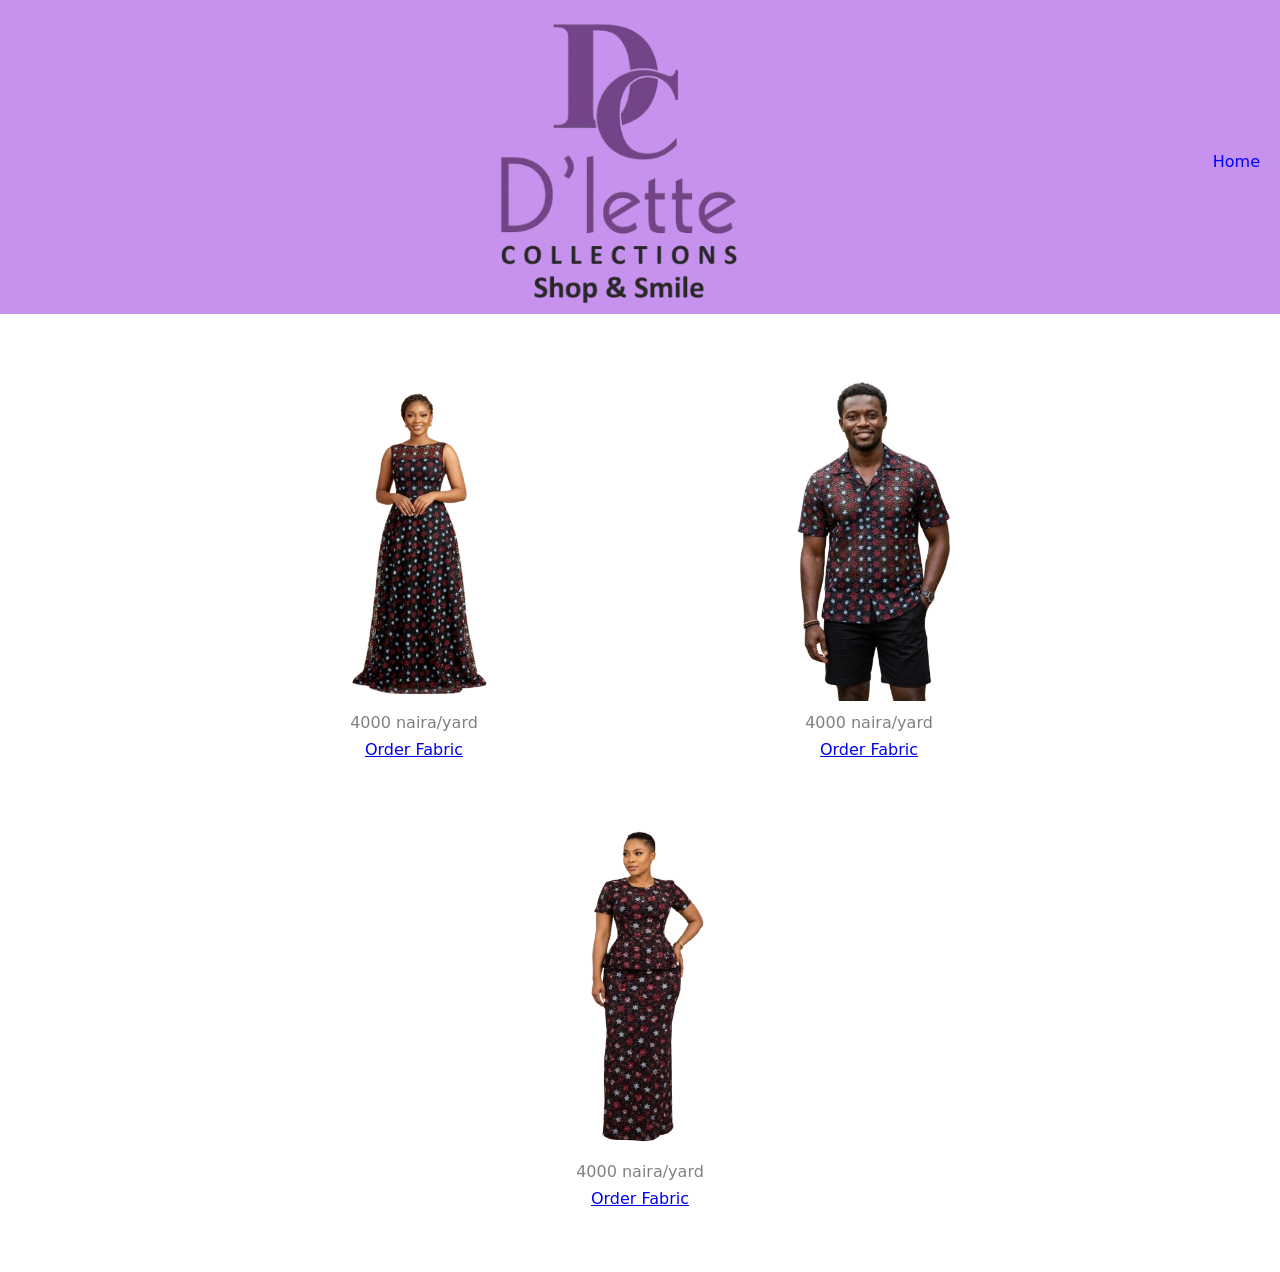
<file: model.html>
<!DOCTYPE html>
<html lang="en">
<head>
    <meta charset="UTF-8">
    <meta name="viewport" content="width=device-width, initial-scale=1.0">
    <title>Model</title>
    <link rel="stylesheet" href="./style.css">
    <link rel="icon" href="./Images/fabricandmodel3.png">
    <link rel="stylesheet" href="https://cdnjs.cloudflare.com/ajax/libs/font-awesome/6.5.1/css/all.min.css">
</head>
<body>
<div class="head-home">
    <img class="head-image" src="./Images/dlettelogowhite-removebg.png">
    <a href="./index.html"><p class="home">Home</p></a>     
</div>

<section class="models">
    <div class="model">
        <a href="https://wa.link/eas7ks" target="_blank" alt="whatsapp link"><img src="./Images/model5.png"></a>
        <p class="price">4000 naira/yard</p>
        <a href="https://wa.link/eas7ks" target="_blank" alt="whatsapp link"><p>Order Fabric</p></a>
    </div>
    <div class="model">
        <a href="https://wa.link/eas7ks" target="_blank" alt="whatsapp link"><img src="./Images/model7.png"></a>
        <p class="price">4000 naira/yard</p>
        <a href="https://wa.link/eas7ks" target="_blank" alt="whatsapp link"><p>Order Fabric</p></a>
    </div>
    <div class="model">
        <a href="https://wa.link/eas7ks" target="_blank" alt="whatsapp link"><img src="./Images/model6.png"></a>
        <p class="price">4000 naira/yard</p>
        <a href="https://wa.link/eas7ks" target="_blank" alt="whatsapp link"><p>Order Fabric</p></a>
    
    </div>
</section>
</body>
</html>
</file>
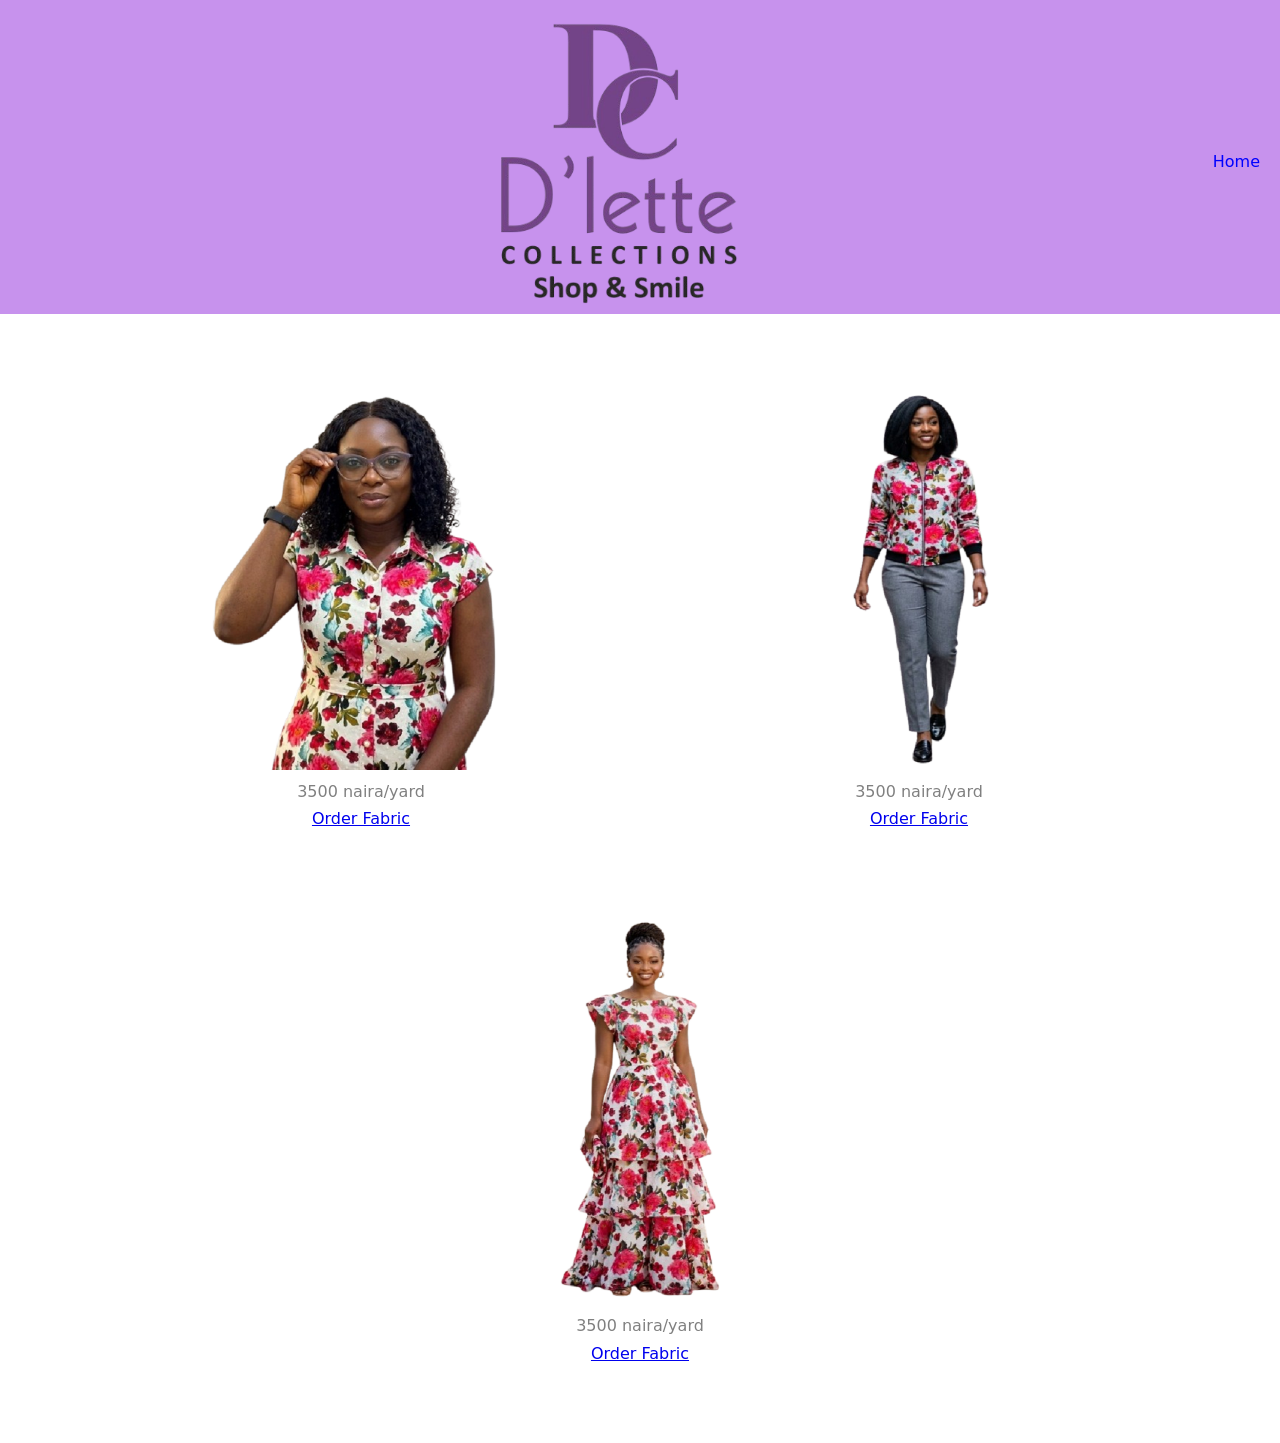
<file: model1.html>
<!DOCTYPE html>
<html lang="en">
<head>
    <meta charset="UTF-8">
    <meta name="viewport" content="width=device-width, initial-scale=1.0">
    <title>Model1</title>
    <link rel="stylesheet" href="./style.css">
    <link rel="icon" href="./Images/fabricandmodel3.png">
    <link rel="stylesheet" href="https://cdnjs.cloudflare.com/ajax/libs/font-awesome/6.5.1/css/all.min.css">
</head>
<body>
<div class="head-home">
    <img class="head-image" src="./Images/dlettelogowhite-removebg.png">
    <a href="./index.html"><p class="home">Home</p></a>     
</div>

<section class="models">
    <div class="model">
        <a href="https://wa.link/eas7ks" target="_blank" alt="whatsapp link"><img src="./Images/model10.png"></a>
        <p class="price">3500 naira/yard</p>
        <a href="https://wa.link/eas7ks" target="_blank" alt="whatsapp link"><p>Order Fabric</p></a>
    </div>
    <div class="model">
        <a href="https://wa.link/eas7ks" target="_blank" alt="whatsapp link"><img src="./Images/model8.png"></a>
        <p class="price">3500 naira/yard</p>
        <a href="https://wa.link/eas7ks" target="_blank" alt="whatsapp link"><p>Order Fabric</p></a>
    </div>
    <div class="model">
        <a href="https://wa.link/eas7ks" target="_blank" alt="whatsapp link"><img src="./Images/model9.png"></a>
        <p class="price">3500 naira/yard</p>
        <a href="https://wa.link/eas7ks" target="_blank" alt="whatsapp link"><p>Order Fabric</p></a>
    
    </div>
</section>
</body>
</html>
</file>
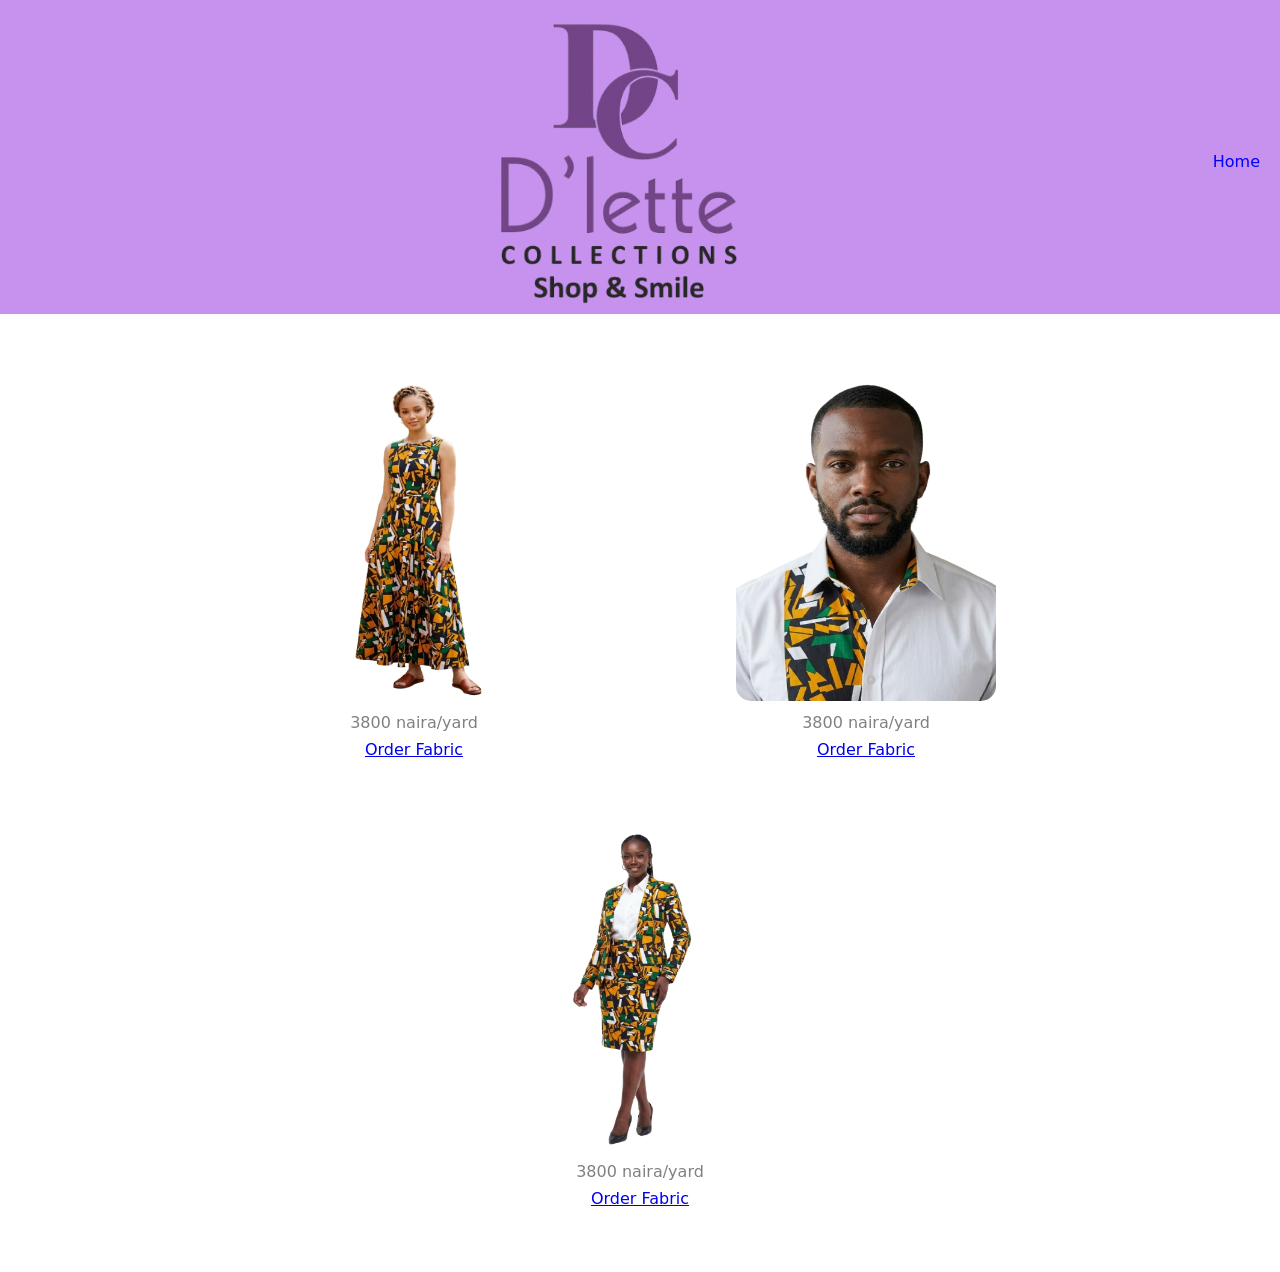
<file: model2.html>
<!DOCTYPE html>
<html lang="en">
<head>
    <meta charset="UTF-8">
    <meta name="viewport" content="width=device-width, initial-scale=1.0">
    <title>Model2</title>
    <link rel="stylesheet" href="./style.css">
    <link rel="icon" href="./Images/fabricandmodel3.png">
    <link rel="stylesheet" href="https://cdnjs.cloudflare.com/ajax/libs/font-awesome/6.5.1/css/all.min.css">
</head>
<body>
<div class="head-home">
    <img class="head-image" src="./Images/dlettelogowhite-removebg.png">
    <a href="./index.html"><p class="home">Home</p></a>     
</div>

<section class="models">
    <div class="model">
        <a href="https://wa.link/eas7ks" target="_blank" alt="whatsapp link"><img src="./Images/model13.png"></a>
        <p class="price">3800 naira/yard</p>
        <a href="https://wa.link/eas7ks" target="_blank" alt="whatsapp link"><p>Order Fabric</p></a>
    </div>
    <div class="model">
        <a href="https://wa.link/eas7ks" target="_blank" alt="whatsapp link"><img src="./Images/model14.png"></a>
        <p class="price">3800 naira/yard</p>
        <a href="https://wa.link/eas7ks" target="_blank" alt="whatsapp link"><p>Order Fabric</p></a>
    </div>
    <div class="model">
        <a href="https://wa.link/eas7ks" target="_blank" alt="whatsapp link"><img src="./Images/model12.png"></a>
        <p class="price">3800 naira/yard</p>
        <a href="https://wa.link/eas7ks" target="_blank" alt="whatsapp link"><p>Order Fabric</p></a>
    
    </div>
</section>
</body>
</html>
</file>
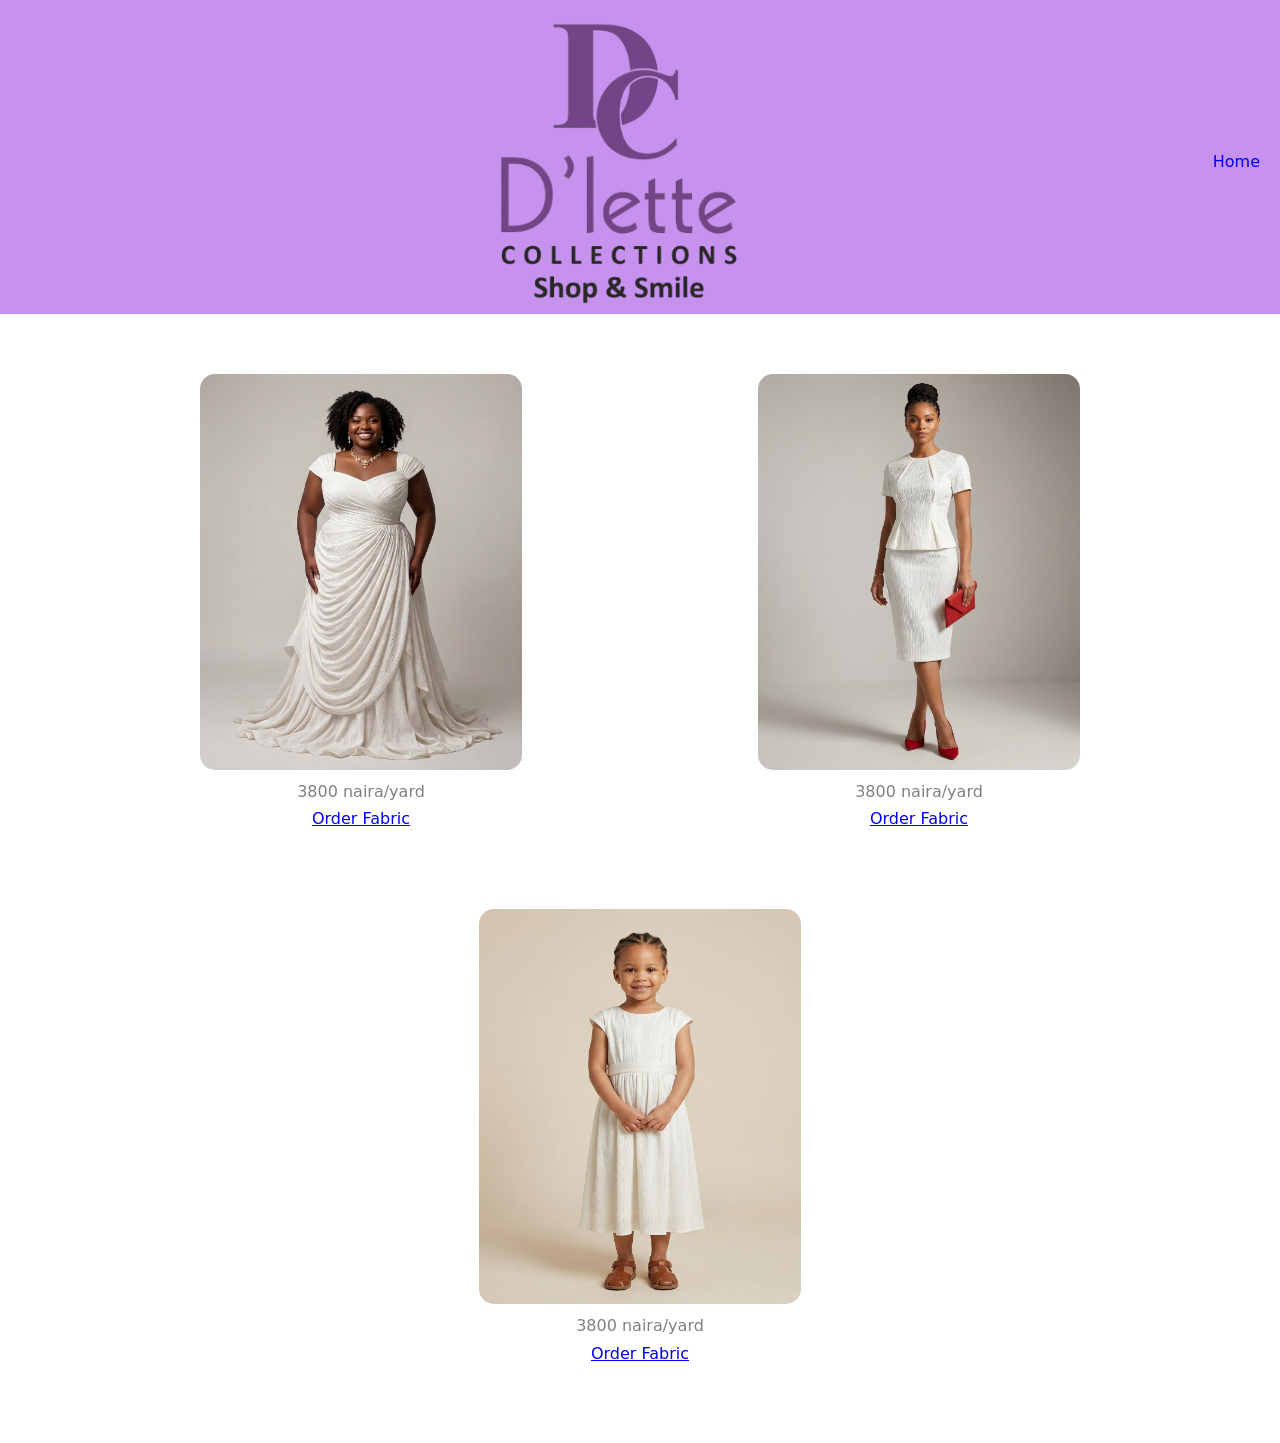
<file: model3.html>
<!DOCTYPE html>
<html lang="en">
<head>
    <meta charset="UTF-8">
    <meta name="viewport" content="width=device-width, initial-scale=1.0">
    <title>Model3</title>
    <link rel="stylesheet" href="./style.css">
    <link rel="icon" href="./Images/fabricandmodel3.png">
    <link rel="stylesheet" href="https://cdnjs.cloudflare.com/ajax/libs/font-awesome/6.5.1/css/all.min.css">
</head>
<body>
<div class="head-home">
    <img class="head-image" src="./Images/dlettelogowhite-removebg.png">
    <a href="./index.html"><p class="home">Home</p></a>     
</div>

<section class="models">
    <div class="model">
        <a href="https://wa.link/eas7ks" target="_blank" alt="whatsapp link"><img src="./Images/model15.png"></a>
        <p class="price">3800 naira/yard</p>
        <a href="https://wa.link/eas7ks" target="_blank" alt="whatsapp link"><p>Order Fabric</p></a>
    </div>
    <div class="model">
        <a href="https://wa.link/eas7ks" target="_blank" alt="whatsapp link"><img src="./Images/model16.png"></a>
        <p class="price">3800 naira/yard</p>
        <a href="https://wa.link/eas7ks" target="_blank" alt="whatsapp link"><p>Order Fabric</p></a>
    </div>
    <div class="model">
        <a href="https://wa.link/eas7ks" target="_blank" alt="whatsapp link"><img src="./Images/model17.png"></a>
        <p class="price">3800 naira/yard</p>
        <a href="https://wa.link/eas7ks" target="_blank" alt="whatsapp link"><p>Order Fabric</p></a>
    
    </div>
</section>
</body>
</html>
</file>
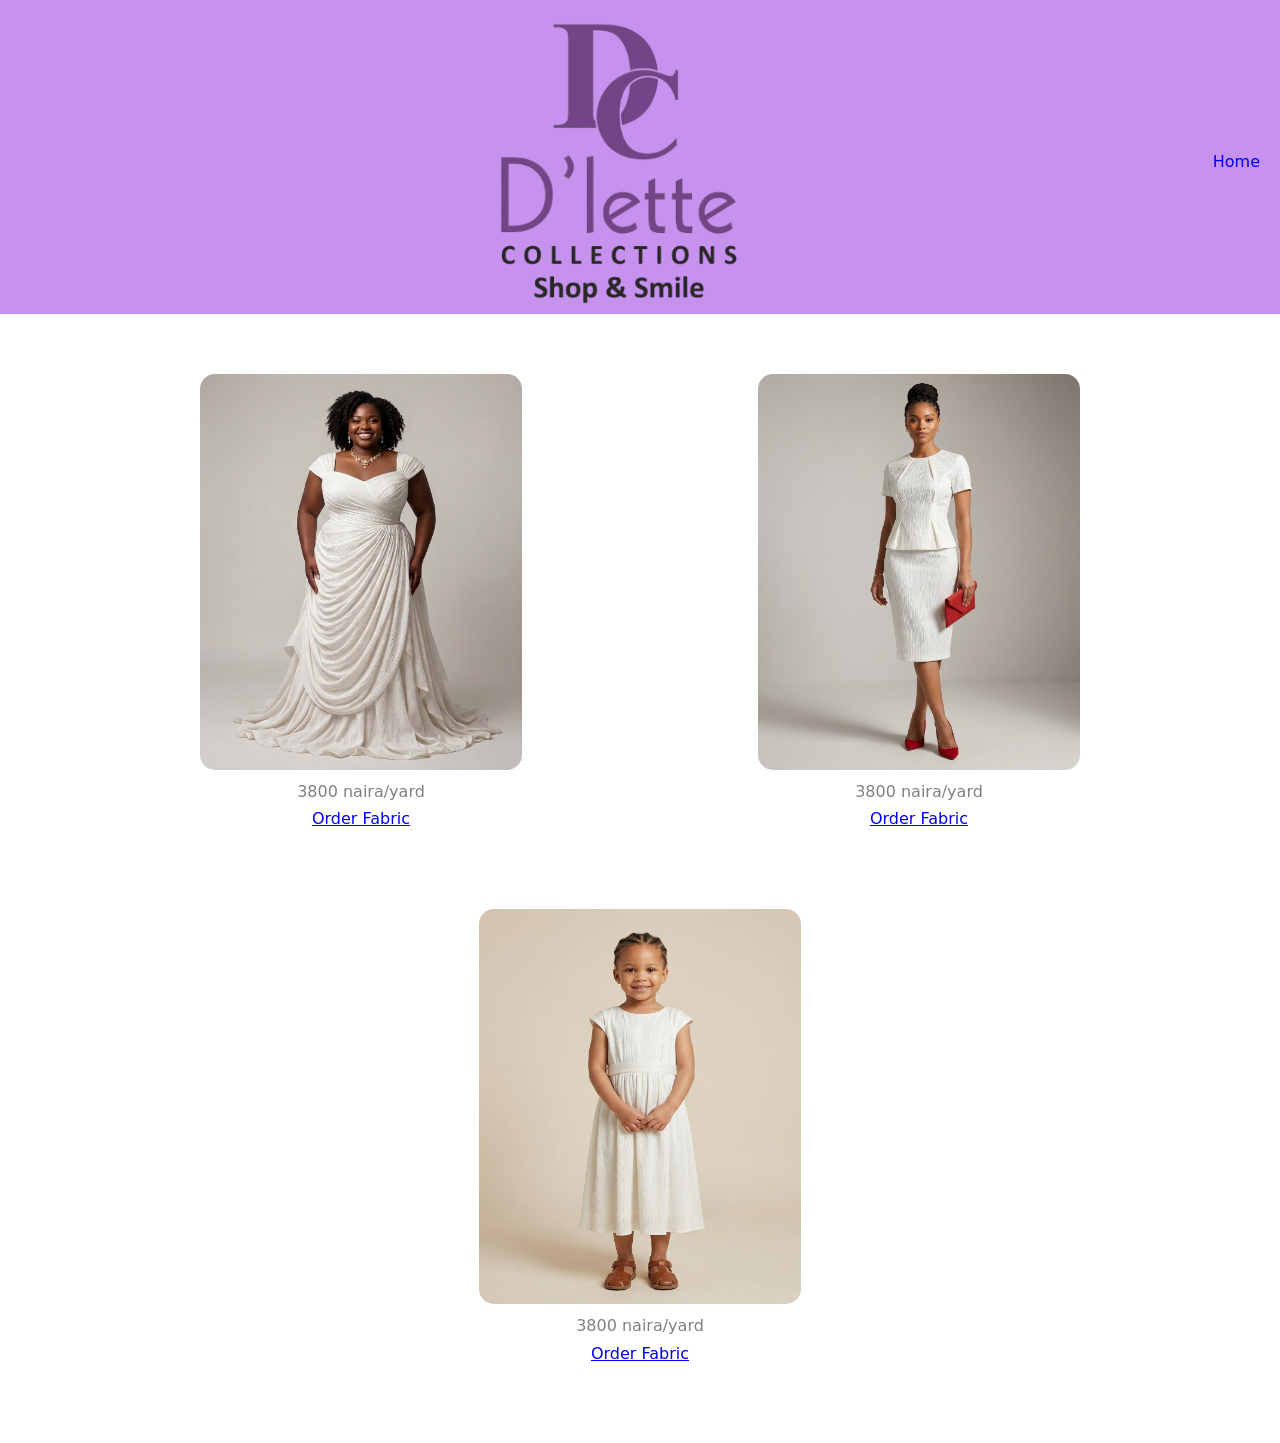
<file: model4.html>
<!DOCTYPE html>
<html lang="en">
<head>
    <meta charset="UTF-8">
    <meta name="viewport" content="width=device-width, initial-scale=1.0">
    <title>Model4</title>
    <link rel="stylesheet" href="./style.css">
    <link rel="icon" href="./Images/fabricandmodel3.png">
    <link rel="stylesheet" href="https://cdnjs.cloudflare.com/ajax/libs/font-awesome/6.5.1/css/all.min.css">
</head>
<body>
<div class="head-home">
    <img class="head-image" src="./Images/dlettelogowhite-removebg.png">
    <a href="./index.html"><p class="home">Home</p></a>     
</div>

<section class="models">
    <div class="model4">
        <a href="https://wa.link/eas7ks" target="_blank" alt="whatsapp link"><img src="./Images/model15.png"></a>
        <p class="price">3800 naira/yard</p>
        <a href="https://wa.link/eas7ks" target="_blank" alt="whatsapp link"><p>Order Fabric</p></a>
    </div>
    <div class="model4">
        <a href="https://wa.link/eas7ks" target="_blank" alt="whatsapp link"><img src="./Images/model16.png"></a>
        <p class="price">3800 naira/yard</p>
        <a href="https://wa.link/eas7ks" target="_blank" alt="whatsapp link"><p>Order Fabric</p></a>
    </div>
    <div class="model4">
        <a href="https://wa.link/eas7ks" target="_blank" alt="whatsapp link"><img src="./Images/model17.png"></a>
        <p class="price">3800 naira/yard</p>
        <a href="https://wa.link/eas7ks" target="_blank" alt="whatsapp link"><p>Order Fabric</p></a>
    
    </div>
</section>
</body>
</html>
</file>
<file: style.css>
* {
    margin: 0;
    padding: 0;
    box-sizing: border-box;
    /* Using system fonts for performance and native feel */
    font-family: system-ui, -apple-system, BlinkMacSystemFont, 'Segoe UI', Roboto, Oxygen, Ubuntu, Cantarell, 'Open Sans', 'Helvetica Neue', sans-serif;
}
html {
    scroll-behavior: smooth; /* Smooth scrolling for anchor links */
}

body {
    line-height: 1.7;
    color: var(--text-color-dark);
    overflow-x: hidden; /* Prevent horizontal scroll due to potential overflows */
    -webkit-font-smoothing: antialiased; /* Better font rendering for macOS/iOS */
    -moz-osx-font-smoothing: grayscale; /* Better font rendering for macOS/iOS */
    background-color: #fff;
}
.head {
    background-color: rgb(199, 146, 237);
    display: flex;
    align-items: center;
    padding: 15px 20px 5px 20px;
}
.head-home {
    background-color: rgb(199, 146, 237);
    display: flex;
    align-items: center;
    padding: 15px 20px 5px 20px;
}
.head-home a {
    text-decoration: none;
    color: blue;
}
.services {
    background-color:  rgb(199, 146, 237);
    display: flex;
    align-items: center;
    justify-content: space-between;
    padding: 50px 100px;
    margin-top: 50px;

}
.service {
  display: flex;
  flex-direction: column;
  align-items: center;
  justify-content: center;
  background-color: antiquewhite;
  width: 20%;
  border: 10px solid transparent;
  border-radius: 10px;
}
.service:hover {
    transform: translateX(5px);
}

.head-image {
    width: 20vw;
    height: auto;
    display: block;
    margin: 0 auto;
}
.custom-purple {
  color: rgba(115, 68, 136);
  font-size: 2rem;
}


h1 {
font-family: HelveticaNowMTText, HelveticaNowMTTextRegular, "Helvetica Now MT Text", Helvetica, Arial, sans-serif;
font-size: clamp(2em, 4vw, 4em);
font-weight: 400;
color: rgb(179, 62, 169);
text-align: center;
}

span {
    color: rgb(71, 71, 71);
}

.banner {
    display: flex;
    flex-direction: column;
    align-items: center;
    justify-content: space-between;
    flex: 1;
    gap: 20px;
    margin-top: 15px;
}
.banner img {
    height: 90vh;
    width: 60%;
    border: 3px solid  rgb(179, 62, 169);
    border-radius: 20px;
}
.banner img:hover {
    transform: translateY(5px);
}
.styles, .models {
    display: flex;
    flex-wrap: wrap;
    margin: 20px;
    gap: 20px;
    justify-content: center;
    text-align: center;
    padding: 20px;
}

.style img, .model img, .model4 img {
   border-radius: 15px;
   width: 60%;
   height: 80%;
}
.model {
    border-radius: 20px;
    padding-top: 20px;
}
.model4 {
    border-radius: 20px;
    padding-top: 20px;
}
.model img:hover, .model4 img:hover {
    transform: translateY(5px);
}
.price {
    color: grey;
    
}
.more {
    background-color:  rgb(199, 146, 237);
    height: 50px;
}
/* For screens up to 768px wide */
@media (max-width: 768px) {
    .service {
        width: 25%;
    }
}
/* For screens up to 680px wide */
@media (max-width: 680px) {
    .services {
    padding: 50px 40px;

}
    .service {
        width: 30%;
    }
}



/* For screens up to 480px wide (small mobile phones) */
@media (max-width: 480px) {
.head-home {
    display: flex;
    align-items: center;
    padding: 15px 20px 5px 77px;
    }
 .head-image {
    width: 25vw;
 }
 .banner img {
    width: 90%;
    height: auto;
 }
 .services {
    flex-direction: column;
    gap: 20px;

}
    .service {
        width: 90%;
    }
    .service p {
      font-size: clamp(2em, 3vw, 2.6em);
    }
    .model {
        padding-bottom: 15px;
    }

}
</file>
